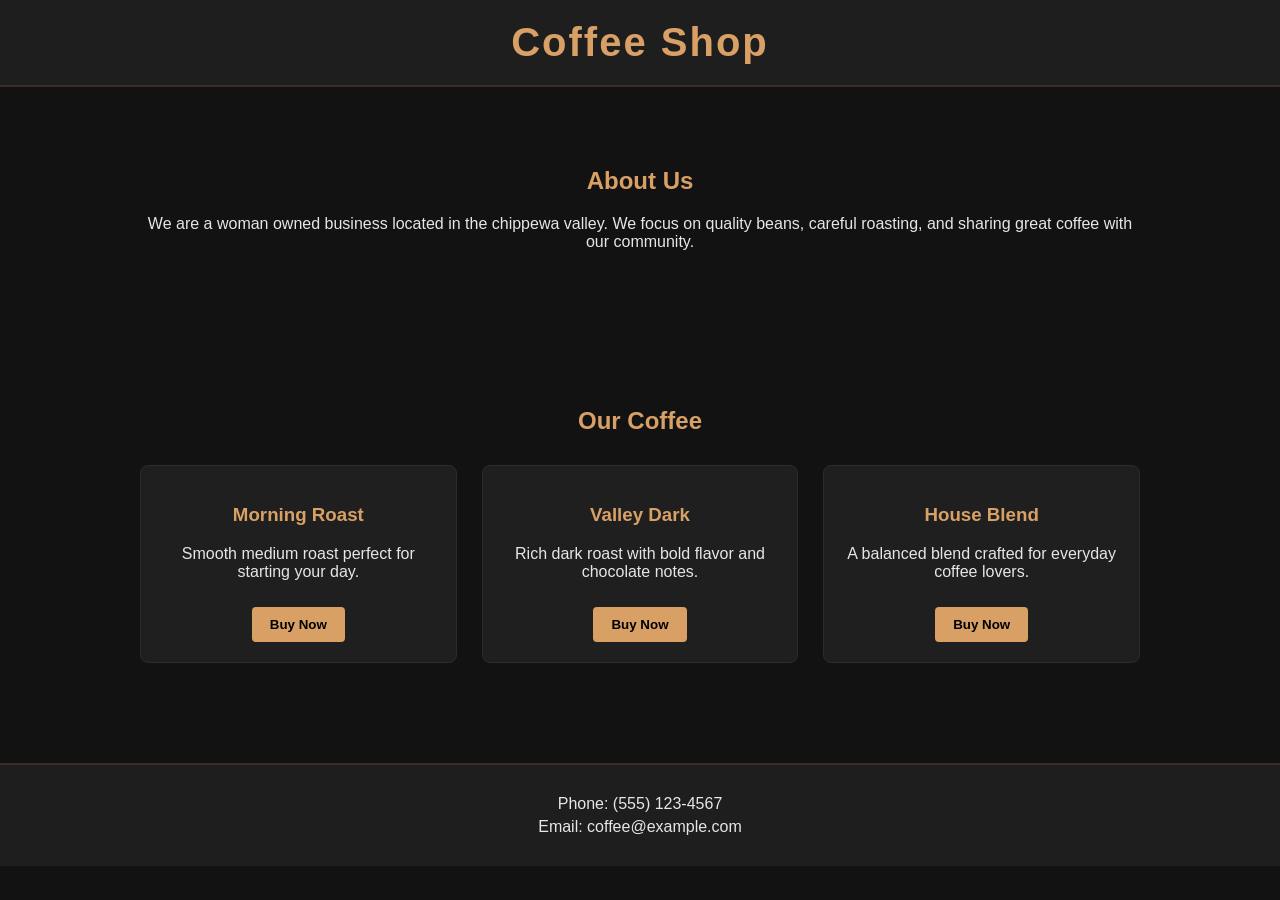
<file: index.html>
<!DOCTYPE html>
<html lang="en">
<head>
<meta charset="UTF-8">
<meta name="viewport" content="width=device-width, initial-scale=1.0">
<title>Coffee Shop</title>

<!-- This links the fonts, colors, and artistic choise to the HTMl -->
<link rel="stylesheet" href="CSS/style.css">

</head>
<body>

    <header>
        <h1>Coffee Shop</h1>
    </header>

    <section class="about">
        <h2>About Us</h2>
        <p> 
        We are a woman owned business located in the chippewa valley.
        We focus on quality beans, careful roasting, and sharing great coffee with our community.
        </p>
    </section>

    <section>
        <h2 style="text-align:center;color:#d9a066;">Our Coffee</h2>

        <div class="products">

        <div class="product-card">
            <h3>Morning Roast</h3>
            <p>Smooth medium roast perfect for starting your day.</p>
            <button>Buy Now</button>
        </div>

        <div class="product-card">
            <h3>Valley Dark</h3>
            <p>Rich dark roast with bold flavor and chocolate notes.</p>
            <button>Buy Now</button>
        </div>

        <div class="product-card">
            <h3>House Blend</h3>
            <p>A balanced blend crafted for everyday coffee lovers.</p>
            <button>Buy Now</button>
        </div>

        </div>
    </section>

    <footer>

        <p>Phone: (555) 123-4567</p>
        <p>Email: coffee@example.com</p>
    </footer>

</body>
</html>
</file>
<file: CSS/style.css>
body{
    margin:0;
    font-family: Arial, Helvetica, sans-serif;
    background:#121212;
    color:#e6e6e6;
}

/* Header */
header{
    background:#1e1e1e;
    padding:20px;
    text-align:center;
    border-bottom:2px solid #3a2c27;
}

header h1{
    margin:0;
    color:#d9a066;
    font-size:2.5rem;
    letter-spacing:2px;
}

/* Sections */
section{
    padding:60px 20px;
    max-width:1000px;
    margin:auto;
}

/* About */
.about{
    text-align:center;
}

.about h2{
    color:#d9a066;
}

/* Coffee Products */
.products{
    display:grid;
    grid-template-columns: repeat(auto-fit, minmax(250px,1fr));
    gap:25px;
    margin-top:30px;
}

.product-card{
    background:#1f1f1f;
    padding:20px;
    border-radius:8px;
    border:1px solid #2c2c2c;
    text-align:center;
    transition:0.2s;
}

.product-card:hover{
    transform:translateY(-5px);
    border-color:#d9a066;
}

.product-card h3{
    color:#d9a066;
}

button{
    margin-top:10px;
    padding:10px 18px;
    background:#d9a066;
    border:none;
    border-radius:4px;
    cursor:pointer;
    font-weight:bold;
}

button:hover{
    background:#b9834f;
}

/* Footer */
footer{
    background:#1e1e1e;
    padding:25px;
    text-align:center;
    border-top:2px solid #3a2c27;
    margin-top:40px;
}

footer p{
    margin:5px;
}
</file>
<file: code/CSS/style.css>
body{
    margin:0;
    font-family: Arial, Helvetica, sans-serif;
    background:#121212;
    color:#e6e6e6;
}

/* Header */
header{
    background:#1e1e1e;
    padding:20px;
    text-align:center;
    border-bottom:2px solid #3a2c27;
}

header h1{
    margin:0;
    color:#d9a066;
    font-size:2.5rem;
    letter-spacing:2px;
}

/* Sections */
section{
    padding:60px 20px;
    max-width:1000px;
    margin:auto;
}

/* About */
.about{
    text-align:center;
}

.about h2{
    color:#d9a066;
}

/* Coffee Products */
.products{
    display:grid;
    grid-template-columns: repeat(auto-fit, minmax(250px,1fr));
    gap:25px;
    margin-top:30px;
}

.product-card{
    background:#1f1f1f;
    padding:20px;
    border-radius:8px;
    border:1px solid #2c2c2c;
    text-align:center;
    transition:0.2s;
}

.product-card:hover{
    transform:translateY(-5px);
    border-color:#d9a066;
}

.product-card h3{
    color:#d9a066;
}

button{
    margin-top:10px;
    padding:10px 18px;
    background:#d9a066;
    border:none;
    border-radius:4px;
    cursor:pointer;
    font-weight:bold;
}

button:hover{
    background:#b9834f;
}

/* Footer */
footer{
    background:#1e1e1e;
    padding:25px;
    text-align:center;
    border-top:2px solid #3a2c27;
    margin-top:40px;
}

footer p{
    margin:5px;
}
</file>
